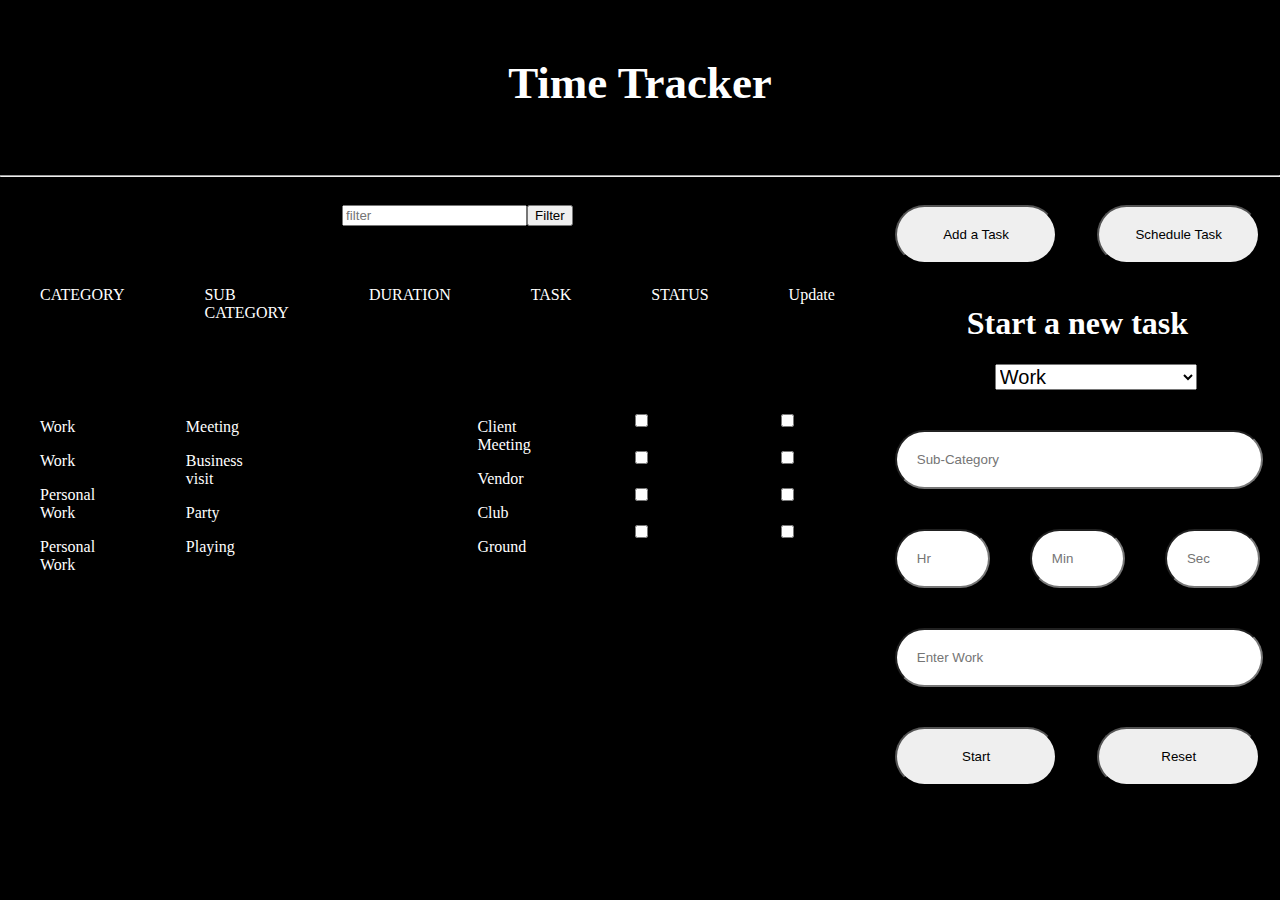
<file: Task Manager/index.html>
<!DOCTYPE html>
<html lang="en">
<head>
    <meta charset="UTF-8">
    <meta name="viewport" content="width=device-width, initial-scale=1.0">
    <title>Time tracker</title>
    <link rel="stylesheet" href="index.css">
</head>
<body class="body">

    <div class="heading" >
        <div style="text-align: center;flex: 1;">
        <h2 >Time Tracker</h2>
    </div>
    <div>
    <div id="u"></div>
    </div>
    </div>
    
    <hr>

    
    <div class="content">
        <div style="flex: 2">
            <div class="search">
                <input placeholder="filter" id="filter"></input>
                <button id="start_filter">Filter</button>
            </div>
    <div  class="task" >
        <div  class="table">CATEGORY</div>
        <div class="table">SUB CATEGORY</div>
        <div  class="table">DURATION</div>
        <div  class="table">TASK</div>
        <div  class="table">STATUS  </div>
        <div  class="table">Update  </div>
    </div>

    <div id=task class="task" >
        <div id="category" class="table"></div>
        <div id="sub" class="table"></div>
        <div id="duration" class="table"></div>
        <div id="work" class="table"></div>
        <div id="checkbox"  class="table"></div>
        <div class="table" id="update"></div>
    </div>
</div>

<div class="add">
    <div class="task">
<button class="table" >Add a Task</button>
<button class="table" id="schedule_task">Schedule Task</button>

    </div>
    <h1 style="text-align: center" id="start_new">Start a new task</h1>

   

    <select id="drop" class="drop">
        <option id="drop_work" value="work">Work</option>
        <option id="drop_personal" value="Personal work">Personal Work</option>
    </select>


    <input class="table2" id="input_sub"   placeholder="Sub-Category"></input>

    <div style="display: flex;">
    <input class="table2" id="input_hr" placeholder="Hr"></input>
    <input class="table2" id="input_min" placeholder="Min"></input>
    <input class="table2" id="input_sec" placeholder="Sec"></input>
</div>

    <input class="table2" id="input_work" placeholder="Enter Work"></input>

    <div class="task">
        <button id="add_new" class="table">Start</button>
        <button class="table">Reset</button>
    </div>


</div>

</div>


    <script src="index.js"></script>
</body>
</html>
</file>
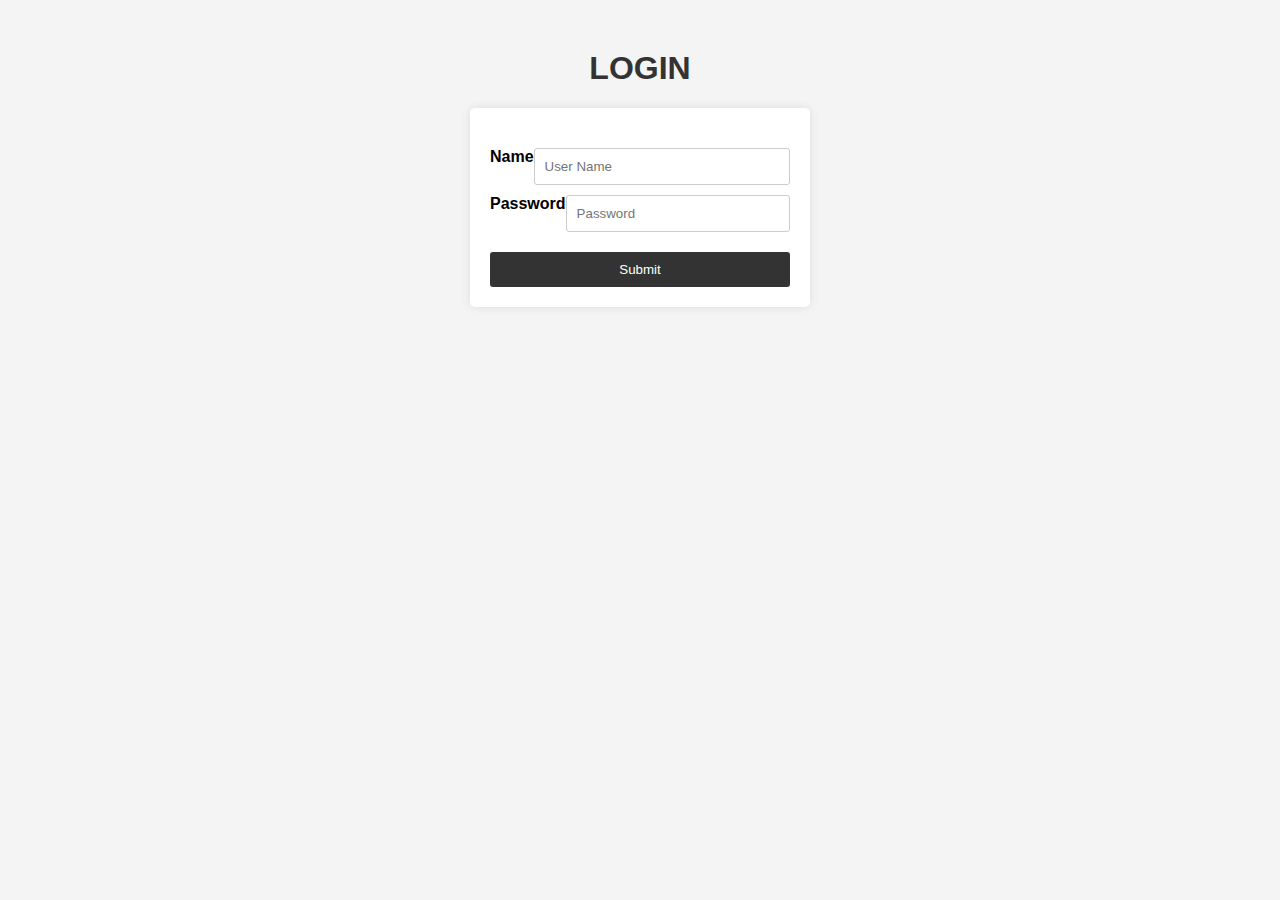
<file: Task Manager/login.html>
<!DOCTYPE html>
<html lang="en">
<head>
    <meta charset="UTF-8">
    <meta name="viewport" content="width=device-width, initial-scale=1.0">
    <title>Login</title>
    <link rel="stylesheet" href="login.css">
</head>
<body>
    <h1 class="login">LOGIN</h1>
    <form class="form" >
    
        <div class="content" id="content" ">
    <div style="display: flex;" >
        <label>Name</label>
        <input placeholder="User Name" id="login_name"></input>
    </div>
    <div style="display: flex;">
        <label>Password</label>
        <input type="password" placeholder="Password" id="login_password"></input>
    </div>
        
        <button id="submit">Submit</button>
    </form>
</div>
<p  id="output" style="text-align: center;color: green;"></p>
    <script src="login.js"></script>
</body>
</html>
</file>
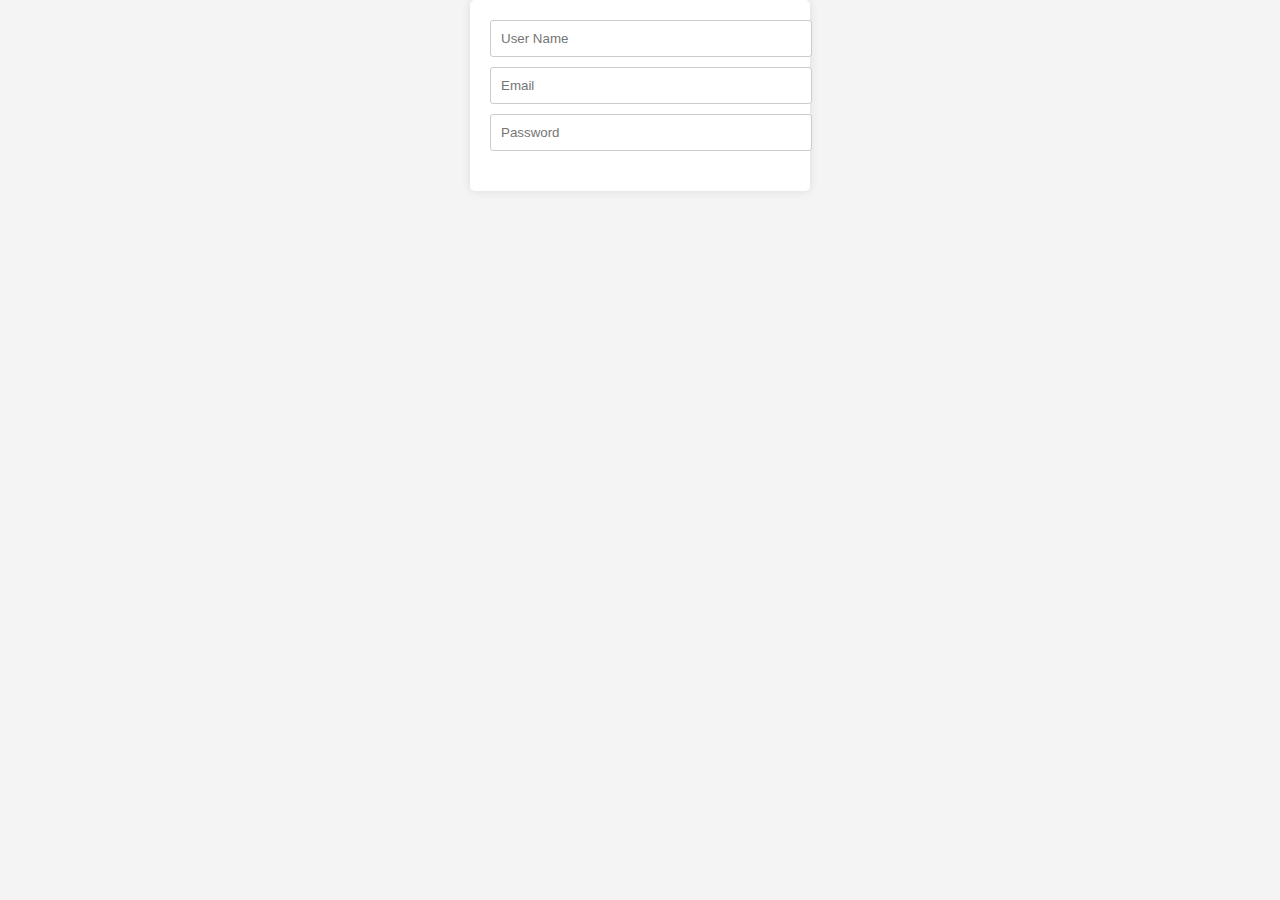
<file: Task Manager/signUp.html>
<!DOCTYPE html>
<html lang="en">
<head>
    <meta charset="UTF-8">
    <meta name="viewport" content="width=device-width, initial-scale=1.0">
    <title>SignUp</title>
    <link rel="stylesheet" href="login.css">

</head>
<body>
    <form class="form">
        <input placeholder="User Name" id="signUp"></input>
        <input placeholder="Email" id="signUp_email"></input>
        <input type="password" placeholder="Password" id="signUp_password"></input>
        
    </form>
    <script src="login.js"></script>
</body>
</html>
</file>
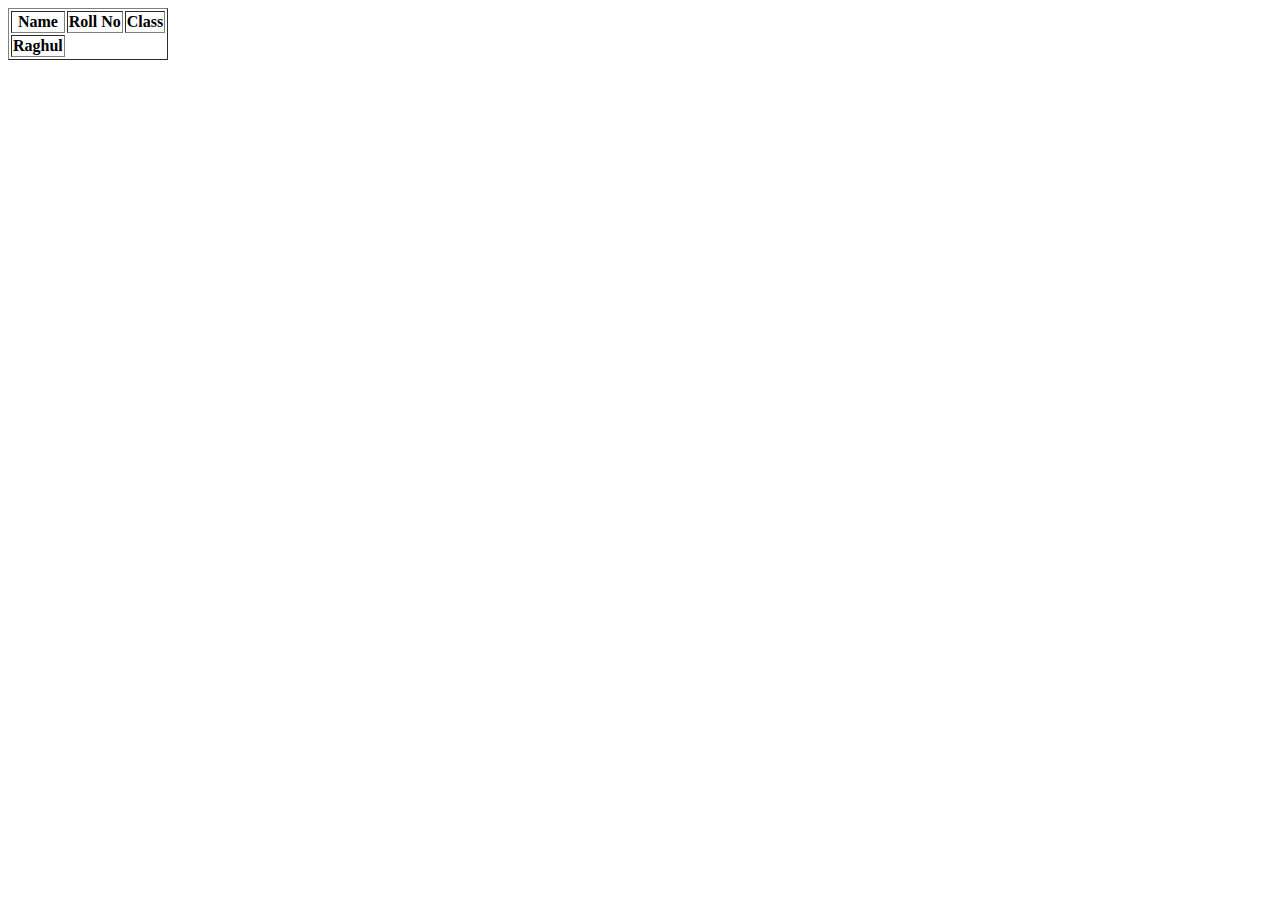
<file: Task Manager/text.html>
<!DOCTYPE html>
<html lang="en">
<head>
    <meta charset="UTF-8">
    <meta name="viewport" content="width=device-width, initial-scale=1.0">
    <title>Document</title>
</head>
<body>
    <table border="1">
        <thead>
            <tr>
                <th>
                    Name
                </th>
                <th>
                    Roll No
                </th>
                <th>
                    Class
                </th>
            </tr>
        </thead>
        <tbody>
            <tr>
                <th>
                    Raghul
                </th>
            </tr>
        </tbody>
    </table>
</body>
</html>
</file>
<file: Task Manager/index.css>
body {
    background-color: black;
    color: white;
    padding: 0px;
    margin: 0px;
}

.heading {
    display: flex;
    justify-content: space-between;
    align-items: center;
    font-size: 30px;
    font-weight: bold;
    padding: 20px;
    margin: 0px;
}

.task {
    color: white;
    display: flex;
}

.table {
    width: 100%;
    padding: 20px;
    margin: 20px;
    border-radius: 30px;
}

.content {
    display: flex;
    flex: 1;
}

.add {
    flex: 1;
}

.table2 {
    width: 80%;
    padding: 20px;
    margin: 20px;
    border-radius: 30px;
}

.drop {
    margin: 20px;
    margin-left: 120px;
    width: 50%;
    display: flex;
    justify-content: center;
    align-items: center;
    font-size: 20px;
}

.search {
    margin: 20px;
    width: 100%;
    display: flex;
    justify-content: center;
    color: white;
}

#id {
    /* display: none; */
}
</file>
<file: Task Manager/login.css>
body {
    font-family: Arial, sans-serif;
    background-color: #f4f4f4;
    margin: 0;
    padding: 0;
}

.login {
    text-align: center;
    margin-top: 50px;
    color: #333;
}

.form {
    max-width: 300px;
    margin: 0 auto;
    background: #fff;
    padding: 20px;
    border-radius: 5px;
    box-shadow: 0 0 10px rgba(0, 0, 0, 0.1);
}

.form .content {
    margin-top: 20px;
}

.form label {
    font-weight: bold;
    margin-bottom: 5px;
}

.form input {
    width: 100%;
    padding: 10px;
    margin-bottom: 10px;
    border: 1px solid #ccc;
    border-radius: 3px;
}

.form input[type="password"] {
    margin-bottom: 20px;
}

.form button {
    width: 100%;
    padding: 10px;
    background-color: #333;
    color: #fff;
    border: none;
    border-radius: 3px;
    cursor: pointer;
}

.form button:hover {
    background-color: #555;
}

.form a {
    display: block;
    text-align: right;
    margin-top: 10px;
    color: #333;
    text-decoration: none;
}

.form a:hover {
    color: #555;
}
</file>
